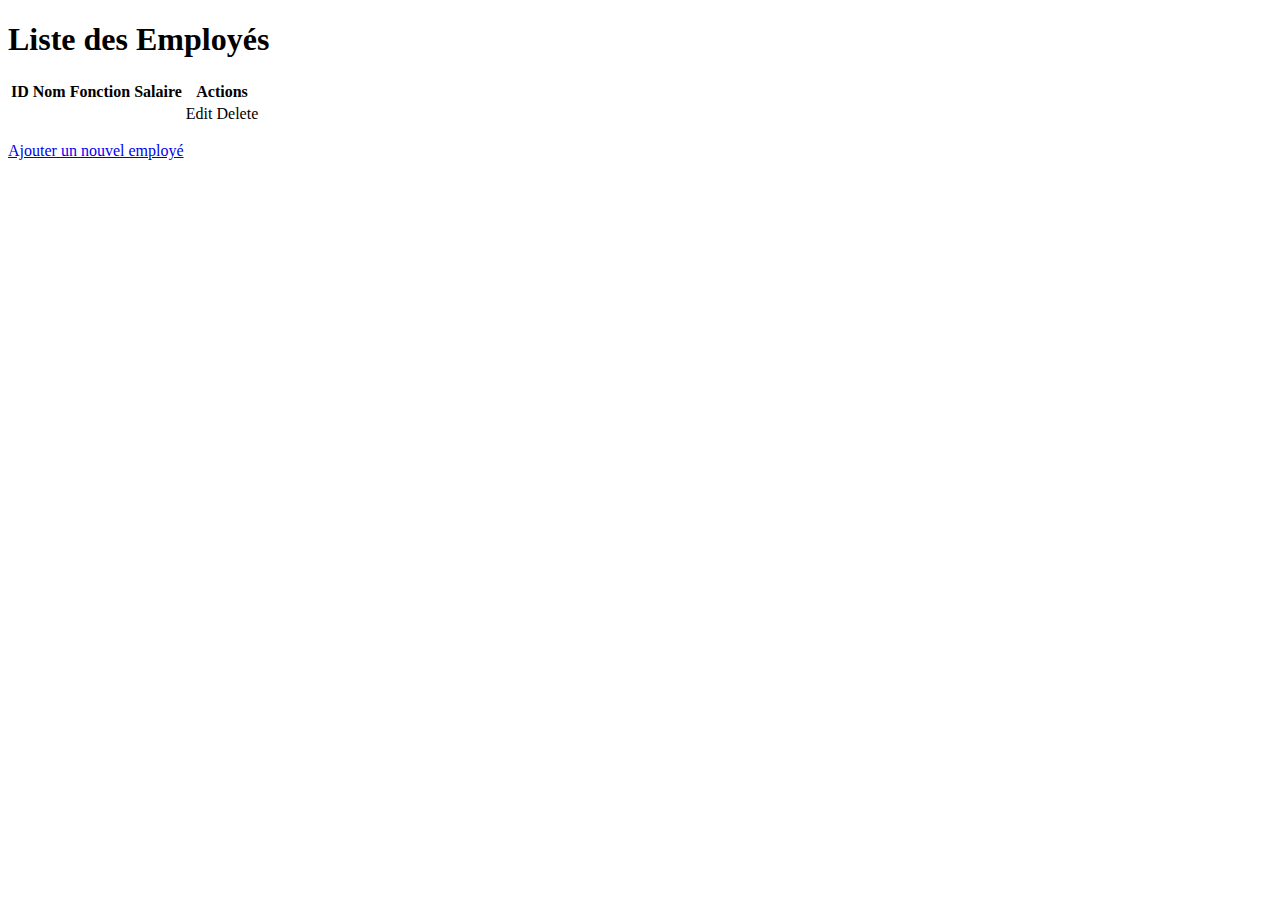
<file: src/main/resources/templates/index.html>
<!DOCTYPE html>
<html lang="en" xmlns:th="http://www.thymeleaf.org">
<head>
    <meta charset="UTF-8">
    <title>Liste des Employés</title>
    <link rel="stylesheet" th:href="@{/webjars/bootstrap/3.3.7/css/bootstrap.min.css}" />
    <link rel="stylesheet" th:href="@{/styles.css}" />
</head>
<body>
<div th:replace="fragments/navbar.html"></div>
<div class="container">
    <h1>Liste des Employés</h1>
    <table class="table">
        <thead>
        <tr>
            <th>ID</th>
            <th>Nom</th>
            <th>Fonction</th>
            <th>Salaire</th>
            <th>Actions</th>
        </tr>
        </thead>
        <tbody>
        <tr th:each="emp : ${employees}">
            <td th:text="${emp.id}"></td>
            <td th:text="${emp.name}"></td>
            <td th:text="${emp.fonction}"></td>
            <td th:text="${emp.salaire}"></td>
            <td>
                <a th:href="@{/edit/{id}(id=${emp.id})}" class="btn btn-warning">Edit</a>
                <a th:href="@{/delete/{id}(id=${emp.id})}" class="btn btn-danger">Delete</a>
            </td>
        </tr>
        </tbody>
    </table>
    <p>
        <a href="/add" class="btn btn-primary">Ajouter un nouvel employé</a>
    </p>
</div>
</body>
</html>
</file>
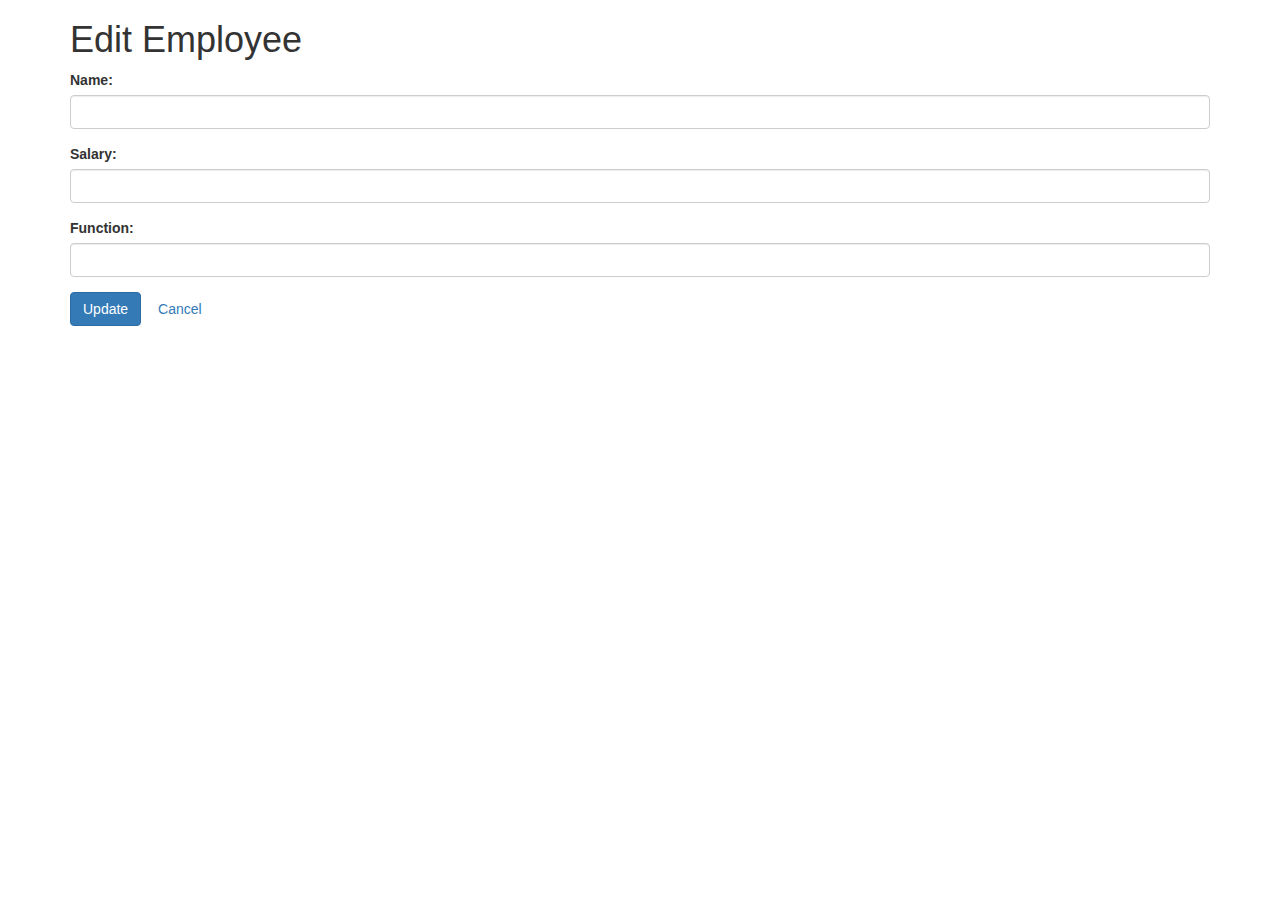
<file: src/main/resources/templates/edit.html>
<!DOCTYPE html>
<html xmlns:th="http://www.thymeleaf.org">
<head>
    <meta charset="UTF-8">
    <title>Edit Employee</title>
    <link rel="stylesheet" href="https://maxcdn.bootstrapcdn.com/bootstrap/3.3.7/css/bootstrap.min.css">
    <link rel="stylesheet" th:href="@{/styles.css}" />
</head>
<body>
<div th:replace="fragments/navbar.html"></div>
<div class="container">
    <h1>Edit Employee</h1>
    <form action="#" th:action="@{/update}" th:object="${emp}" method="post">
        <input type="hidden" th:field="*{id}"/>
        <div class="form-group">
            <label>Name:</label>
            <input type="text" th:field="*{name}" class="form-control" required/>
        </div>
        <div class="form-group">
            <label>Salary:</label>
            <input type="number" th:field="*{salaire}" class="form-control" step="0.01" required/>
        </div>
        <div class="form-group">
            <label>Function:</label>
            <input type="text" th:field="*{fonction}" class="form-control" required/>
        </div>
        <button type="submit" class="btn btn-primary">Update</button>
        <a th:href="@{/}" class="btn btn-secondary">Cancel</a>
    </form>
</div>
</body>
</html>
</file>
